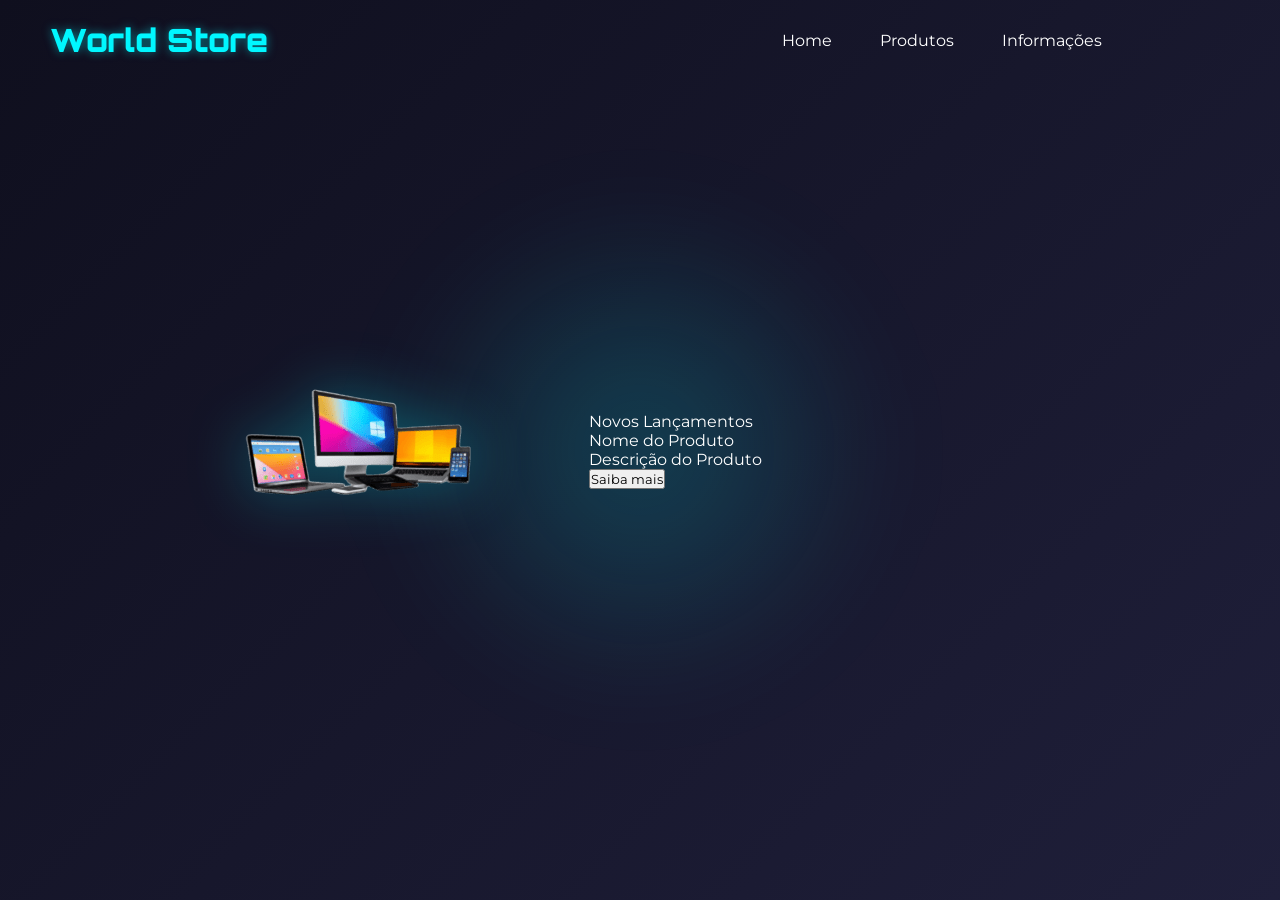
<file: index.html>
<!DOCTYPE html>
<html lang="pt-br">

<head>
    <meta charset="UTF-8">
    <meta name="viewport" content="width=device-width, initial-scale=1.0">
    <link rel="preconnect" href="https://fonts.googleapis.com">
    <link rel="preconnect" href="https://fonts.gstatic.com" crossorigin>
    <link
        href="https://fonts.googleapis.com/css2?family=Montserrat:ital,wght@0,100..900;1,100..900&family=Orbitron:wght@400..900&display=swap"
        rel="stylesheet">
    <link rel="stylesheet" href="SiteStyle.css">
    <title>Word Store</title>
</head>

<body>
    <header>
        <div class="logo">World Store</div>
        <nav>
            <ul>
                <li>Home</li>
                <li>Produtos</li>
                <li>Informações</li>
            </ul>
        </nav>
    </header>
    <main class="conteiner">
        <div class="Tech-Circle">
            <div class="Circle"></div>
            <div class="Circle"></div>
            <div class="Circle"></div>
            <div class="Circle"></div>
        </div>

        <div class="list">

            <div class="item active">

                <div class="product-image">
                    <img src="./fotos/Design sem nome (5) (1).png" alt="Imagem do Produto">
                </div>
                <div class="content">
                    <p class="Product-tag">Novos Lançamentos</p>
                    <p class="Product-name">Nome do Produto</p>
                    <p class="Description">
                        Descrição do Produto
                    </p>
                    <button Class="btn">Saiba mais</button>
                </div>

            </div>

            <div class="item">
                <div class="product-image">
                    <img src="./fotos/Design sem nome (3) (1).png" alt="Imagem do Produto">
                </div>
                <div class="content">
                    <p class="Product-tag">Som Premium</p>
                    <p class="Product-name">Nome do Produto</p>
                    <p class="Description">
                        Descrição do Produto
                    </p>
                    <button Class="btn">Saiba mais</button>
                </div>
            </div>

            <div class="item">
                <div class="product-image">
                    <img src="./fotos/Design sem nome (4) (1).png" alt="Imagem do Produto">
                </div>
                <div class="content">
                    <p class="Product-tag">Alta performance</p>
                    <p class="Product-name">Nome do Produto</p>
                    <p class="Description">
                        Descrição do Produto
                    </p>
                    <button Class="btn">Saiba mais</button>
                </div>
            </div>
        </div>

        <div class="arrows">
            <button class="arrows-btn" id="prev">
                <svg xmlns="http://www.w3.org/2000/svg" width="16" height="16" fill="currentColor"
                    class="bi bi-caret-left-fill" viewBox="0 0 16 16">
                    <path
                        d="m3.86 8.753 5.482 4.796c.646.566 1.658.106 1.658-.753V3.204a1 1 0 0 0-1.659-.753l-5.48 4.796a1 1 0 0 0 0 1.506z" />
                </svg>
            </button>

            <button class="arrows-btn" id="next">
                <svg xmlns="http://www.w3.org/2000/svg" width="16" height="16" fill="currentColor"
                    class="bi bi-caret-right-fill" viewBox="0 0 16 16">
                    <path
                        d="m12.14 8.753-5.482 4.796c-.646.566-1.658.106-1.658-.753V3.204a1 1 0 0 1 1.659-.753l5.48 4.796a1 1 0 0 1 0 1.506z" />
                </svg>
            </button>
        </div>

        <div class="Indicators">
            <div class="number">01</div>
            <div class="dots"></div>
            <div class="dot active"></div>
            <div class="dot"></div>
            <div class="dot"></div>
        </div>
    </main>
</body>

</html>
</file>
<file: SiteStyle.css>
* {
    margin: 0;
    padding: 0;
    box-sizing: border-box;
    list-style: none;
    font-family: "Montserrat", sans-serif;
}

body {
    background-color: #0f0f1e;
    color: #fff;
    font-size: 16px;
    overflow: hidden;
}

header {
    position: fixed;
    width: 90vw;
    top: 0;
    padding: 20px 50px;
    display: flex;
    justify-content: space-between;
    align-items: center;
    z-index: 3;
}

.logo {
    font-family: "Orbitron", sans-serif;
    font-size: 2rem;
    font-weight: 900;
    color: #00f7ff;
    text-shadow: 0 0 10px rgba(0, 247, 255, 0.5);
}

header nav ul {
    display: flex;
    gap: 48px;
}

header nav ul li {
    cursor: pointer;
    position: relative;
    padding: 5px 0;
}

header nav ul li::after {
    content: '';
    position: absolute;
    left: 0;
    bottom: 0;
    width: 0;
    height: 2px;
    background-color: #00f7ff;
    transition: width 0.5s ease;
}

header nav ul li:hover:after{
    width: 100%;

}

.conteiner {
    height: 100vh;
    position: relative;
    background: linear-gradient(135deg, #0f0f1e, #1f1f3a 100%);
    overflow: hidden;
}

.conteiner::before {
    content: '';
    position: absolute;
    width: 500px;
    height: 500px;
    border-radius: 50%;
    background: radial-gradient(circle, rgba(0, 247, 255, 0.2) 0%, rgba(15, 15, 30, 0) 70%);
    top: 50%; 
    left: 50%;
    transform: translate(-50%, -50%);
    filter: blur(50px);
    z-index: 1;
    animation: pulse 4s infinite alternate;
}

@keyframes pulse {
    0% {
        opacity: 0.5;
        transform: translate(-50%, -50%) scale(0.8);
        
    }
    100% {
        opacity: 1;
        transform: translate(-50%, -50%) scale(1.5);
    }
}

.list {
    width: 80%;
    height: 100%;
    margin: 0 auto;
    position: relative;
}

.item {
    position: absolute;
    inset: 0;
    display: flex;
    justify-content: center;
    align-items: center;
    opacity: 0;
}

.active {
    opacity: 1;
}

.product-image {
    width: 45%;
    height: 100%;
    display: flex;
    align-items: center;
    justify-content: center;
    position: relative;
    z-index: 2;
}

.product-image img {
    max-width: 80%;
    max-height: 60%;
    filter: drop-shadow(0 0 30px rgba(0, 247, 255, 0.3));
}

.content {
    width: 55%;
    padding-right: 80px;
    display: flex;
    align-items: flex-start;
    justify-content: center;
    z-index: 2;
    flex-direction: column;
}

.product-tag {
    font-size: 1rem;
    text-transform: uppercase;
    color: #00f7ff;
    font-weight: 600;
    letter-spacing: 2px;
    margin-bottom: 10px;
}

.product-name {
    font-size: 4.5rem;
    font-family: "orbitron", sans-serif;
    line-height: 1.1;
    margin-bottom: 20px;
    
}
</file>
<file: SiteTematico/SiteStyle.css>
* {
    margin: 0;
    padding: 0;
    box-sizing: border-box;
    list-style: none;
    font-family: "Montserrat", sans-serif;
}

body {
    background-color: #0f0f1e;
    color: #fff;
    font-size: 16px;
    overflow: hidden;
}

header {
    position: fixed;
    width: 90vw;
    top: 0;
    padding: 20px 50px;
    display: flex;
    justify-content: space-between;
    align-items: center;
    z-index: 3;
}

.logo {
    font-family: "Orbitron", sans-serif;
    font-size: 2rem;
    font-weight: 900;
    color: #00f7ff;
    text-shadow: 0 0 10px rgba(0, 247, 255, 0.5);
}

header nav ul {
    display: flex;
    gap: 48px;
}

header nav ul li {
    cursor: pointer;
    position: relative;
    padding: 5px 0;
}

header nav ul li::after {
    content: '';
    position: absolute;
    left: 0;
    bottom: 0;
    width: 0;
    height: 2px;
    background-color: #00f7ff;
    transition: width 0.5s ease;
}

header nav ul li:hover:after{
    width: 100%;

}

.conteiner {
    height: 100vh;
    position: relative;
    background: linear-gradient(135deg, #0f0f1e, #1f1f3a 100%);
    overflow: hidden;
}

.conteiner::before {
    content: '';
    position: absolute;
    width: 500px;
    height: 500px;
    border-radius: 50%;
    background: radial-gradient(circle, rgba(0, 247, 255, 0.2) 0%, rgba(15, 15, 30, 0) 70%);
    top: 50%; 
    left: 50%;
    transform: translate(-50%, -50%);
    filter: blur(50px);
    z-index: 1;
    animation: pulse 4s infinite alternate;
}

@keyframes pulse {
    0% {
        opacity: 0.5;
        transform: translate(-50%, -50%) scale(0.8);
        
    }
    100% {
        opacity: 1;
        transform: translate(-50%, -50%) scale(1.5);
    }
}

.list {
    width: 80%;
    height: 100%;
    margin: 0 auto;
    position: relative;
}

.item {
    position: absolute;
    inset: 0;
    display: flex;
    justify-content: center;
    align-items: center;
    opacity: 0;
}

.active {
    opacity: 1;
}

.product-image {
    width: 45%;
    height: 100%;
    display: flex;
    align-items: center;
    justify-content: center;
    position: relative;
    z-index: 2;
}

.product-image img {
    max-width: 80%;
    max-height: 60%;
    filter: drop-shadow(0 0 30px rgba(0, 247, 255, 0.3));
}

.content {
    width: 55%;
    padding-right: 80px;
    display: flex;
    align-items: flex-start;
    justify-content: center;
    z-index: 2;
    flex-direction: column;
}

.product-tag {
    font-size: 1rem;
    text-transform: uppercase;
    color: #00f7ff;
    font-weight: 600;
    letter-spacing: 2px;
    margin-bottom: 10px;
}

.product-name {
    font-size: 4.5rem;
    font-family: "orbitron", sans-serif;
    line-height: 1.1;
    margin-bottom: 20px;
    
}
</file>
